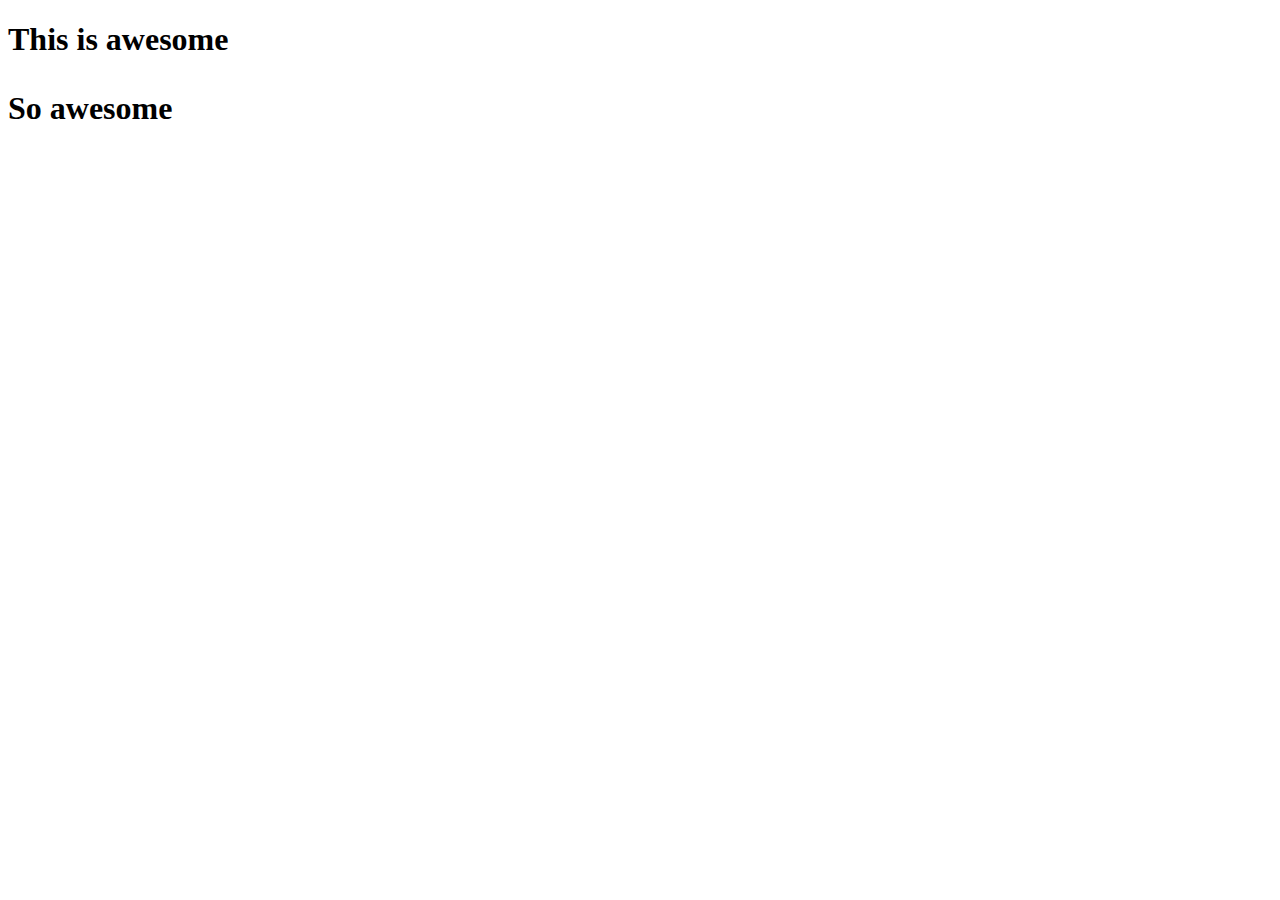
<file: index.html>
<!DOCTYPE html>
<html lang="en">
<head>
    <meta charset="UTF-8">
    <meta http-equiv="X-UA-Compatible" content="IE=edge">
    <meta name="viewport" content="width=device-width, initial-scale=1.0">
    <title>Document</title>
</head>
<body>
<h1> This is awesome
<p>So awesome</p>
</h1>
</body>
</html>
</file>
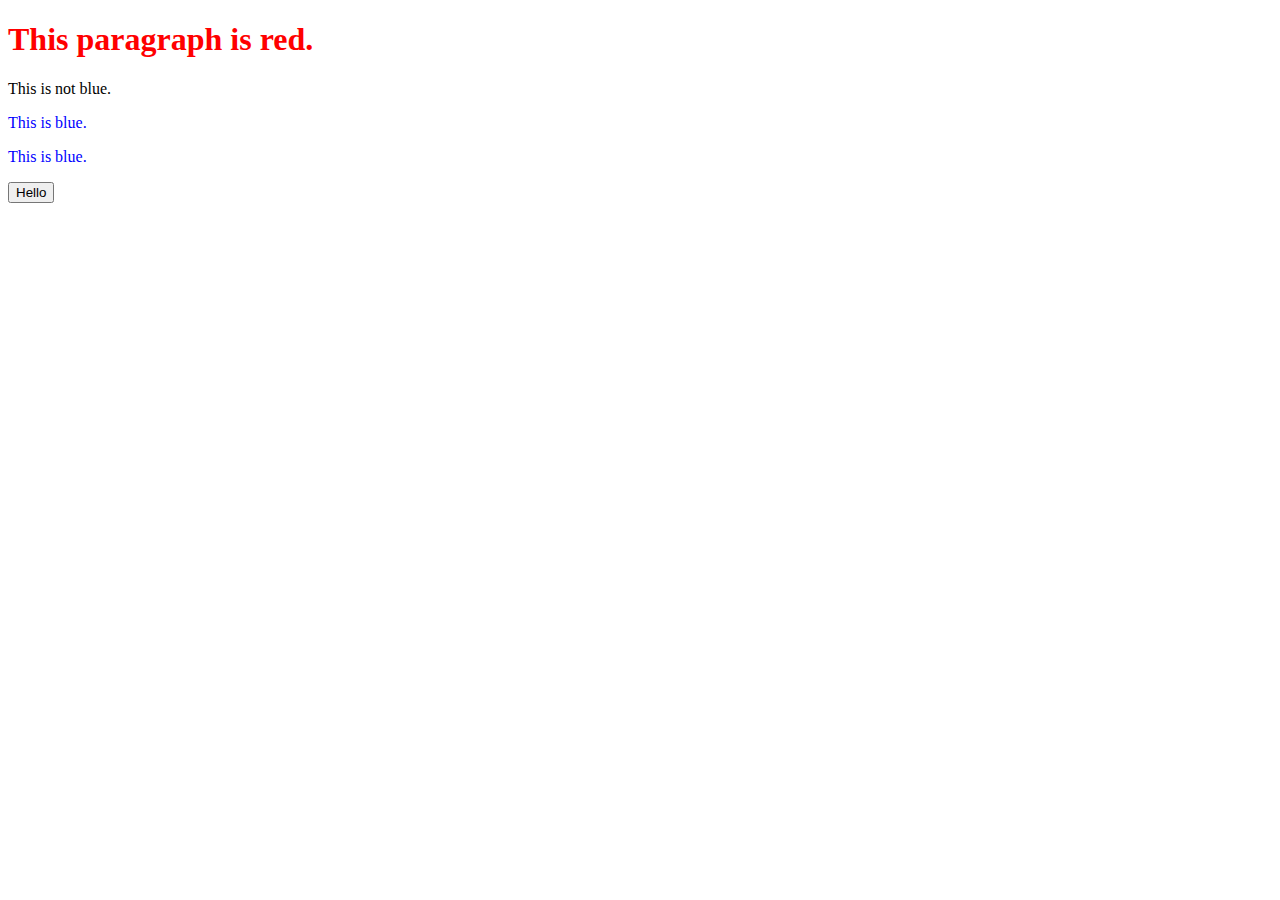
<file: 19.1-activities/03_Using_jQuery/solved/index.html>
<!DOCTYPE html>
<html>
  <head></head>
  <body>

    <h1>This paragraph is red.</h1>

    <p>This is not blue.</p>
    <p class="blue">This is blue.</p>
    <p class="blue">This is blue.</p>

    <button id="addMe">Goodbye</button>

    <!-- Add the script tag to jQuery below. -->
    <script src="https://code.jquery.com/jquery-3.4.1.min.js"></script>
    <script src="js/index.js"></script>
    
  </body>
</html>
</file>
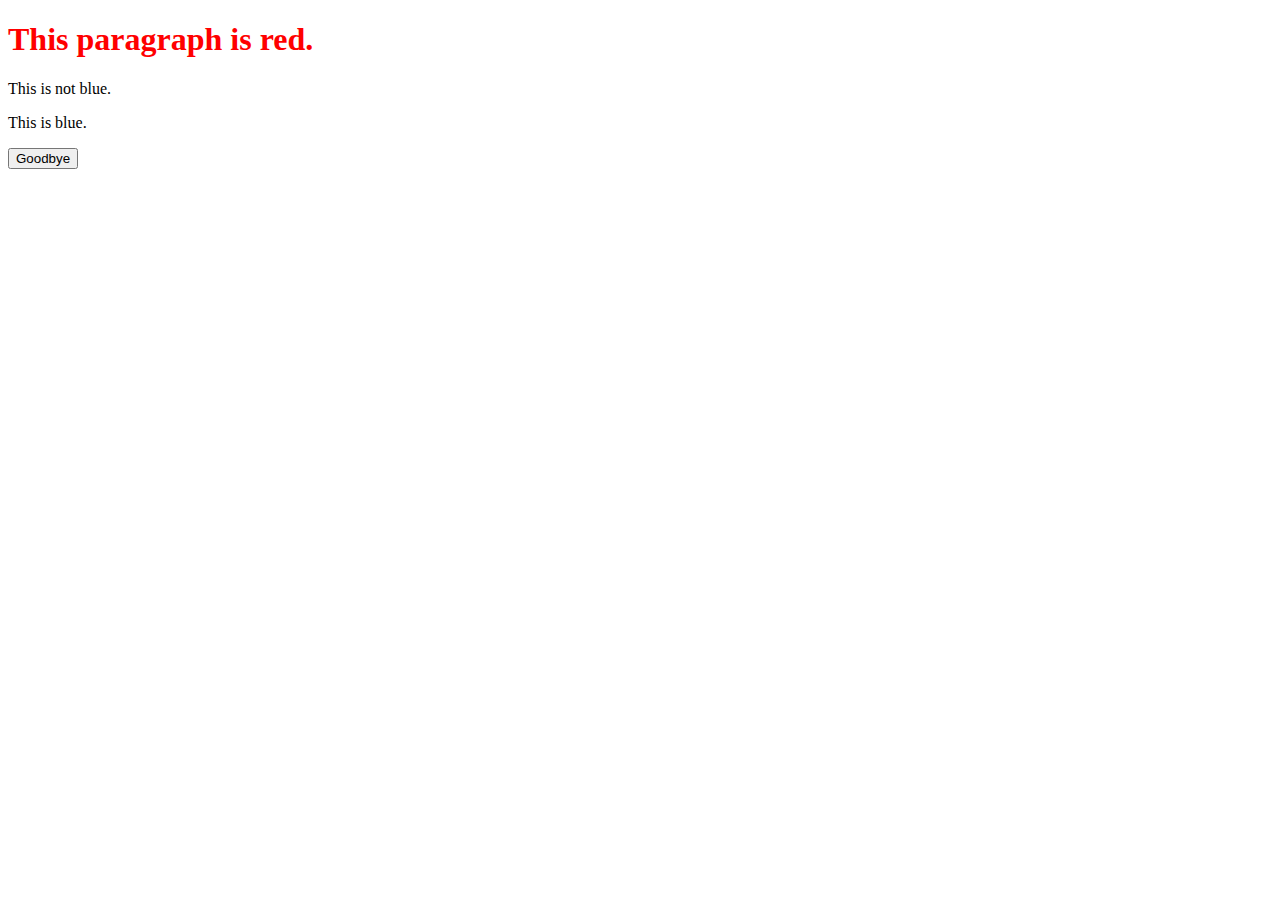
<file: 19.1-activities/03_Using_jQuery/unsolved/index.html>
<!DOCTYPE html>
<html>
  <head></head>
  <body>

    <h1>This paragraph is red.</h1>

    <p>This is not blue.</p>
    <p class="blue">This is blue.</p>

    <button id="addMe">Goodbye</button>

    <!-- Add the script tag to jQuery below. -->
    <script src="https://code.jquery.com/jquery-3.4.1.min.js"></script>
    <script src="js/index.js"></script>
    
  </body>
</html>
</file>
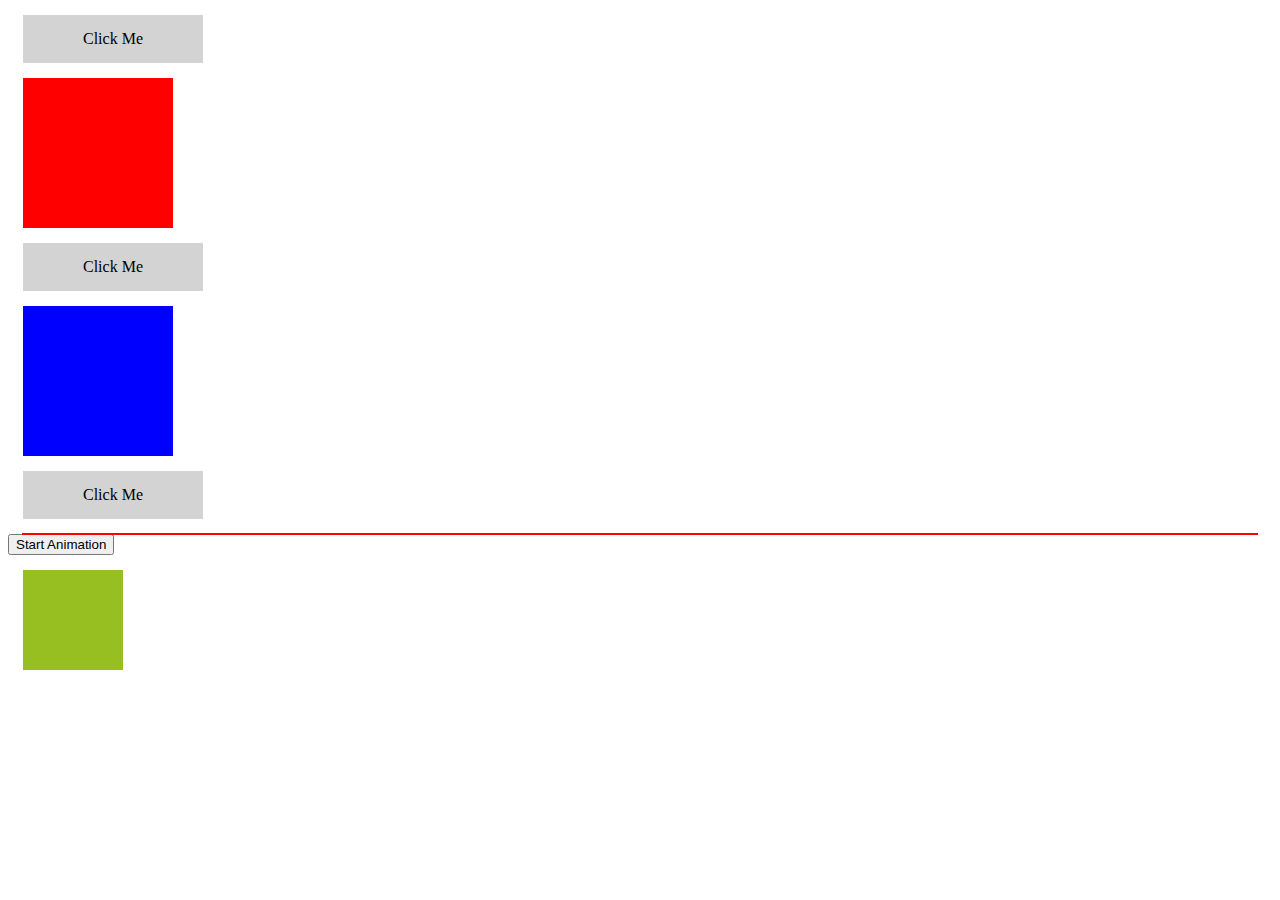
<file: 19.1-activities/04_on_function/solved/index.html>
<!DOCTYPE html>
<html>
<head>
  <link href="css/index.css" rel="stylesheet" type="text/css">
</head>
<body>
  <div class="button" id="button1">
    Click Me
  </div>
  <div class="hideMe"></div>

  <div class="button" id="button2">
    Click Me
  </div>
  <div class="cssChange"></div>

  <div class="button" id="button3">
    Click Me
  </div>
  <div class="appendMe"></div>

  <button> Start Animation </button>
  <div class="animate" style="background:#98bf21;height:100px;width:100px;position:absolute;"></div>


</body>
<script src="https://ajax.googleapis.com/ajax/libs/jquery/3.4.1/jquery.min.js"></script>
<script src="js/index.js"></script>
</html>
</file>
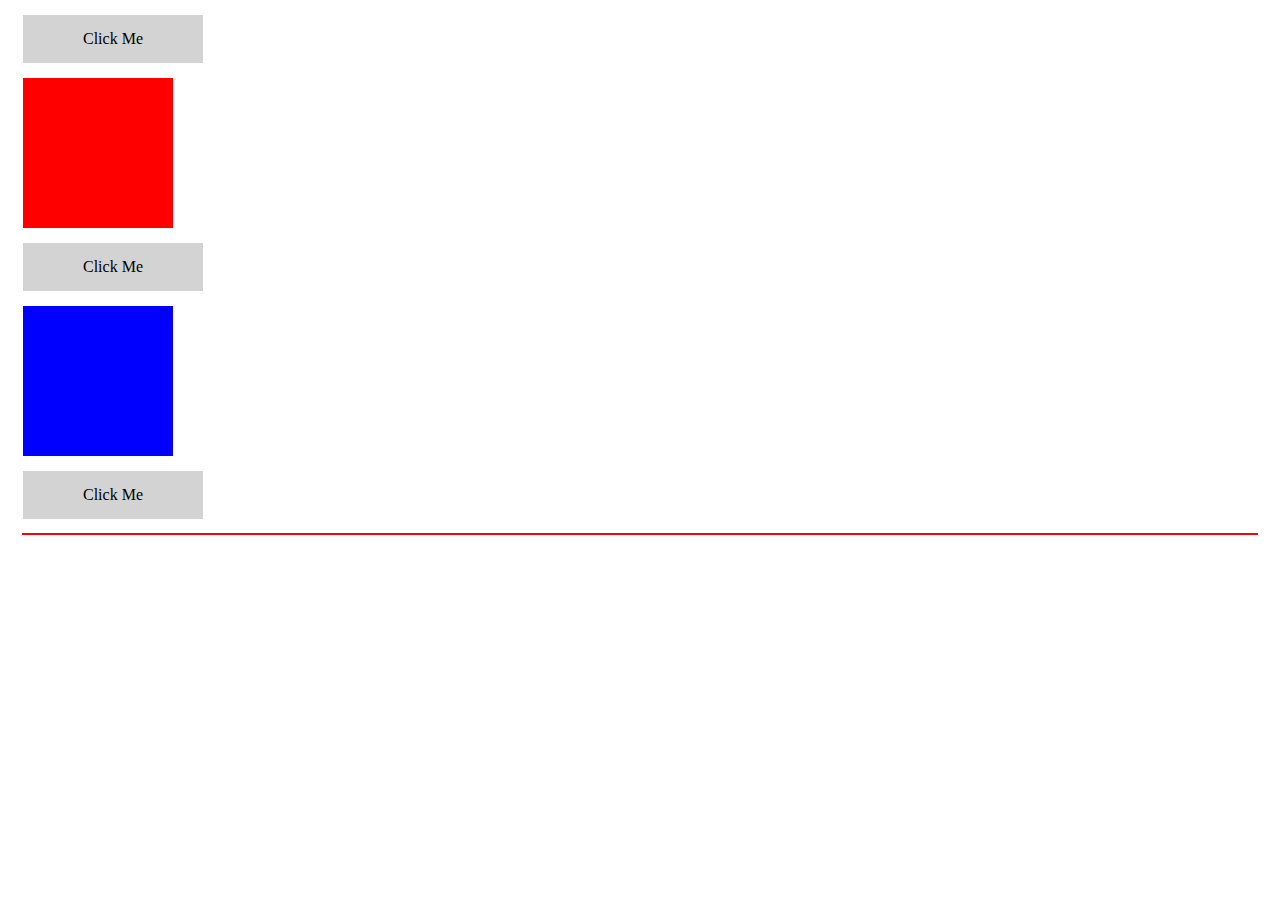
<file: 19.1-activities/04_on_function/unsolved/index.html>
<!DOCTYPE html>
<html>
<head>
  <link href="css/index.css" rel="stylesheet" type="text/css">
</head>
<body>
  <!-- Step 1:-->
  <div class="button" id="button1">
    Click Me
  </div>
  <div class="hideMe"></div>

<!-- Step 2:-->
  <div class="button" id="button2">
    Click Me
  </div>
  <div class="cssChange"></div>

<!-- Step 3:-->
  <div class="button" id="button3">
    Click Me
  </div>
  <div class="appendMe"></div>

</body>
<script src="https://ajax.googleapis.com/ajax/libs/jquery/3.4.1/jquery.min.js"></script>
<script src="js/index.js"></script>
</html>
</file>
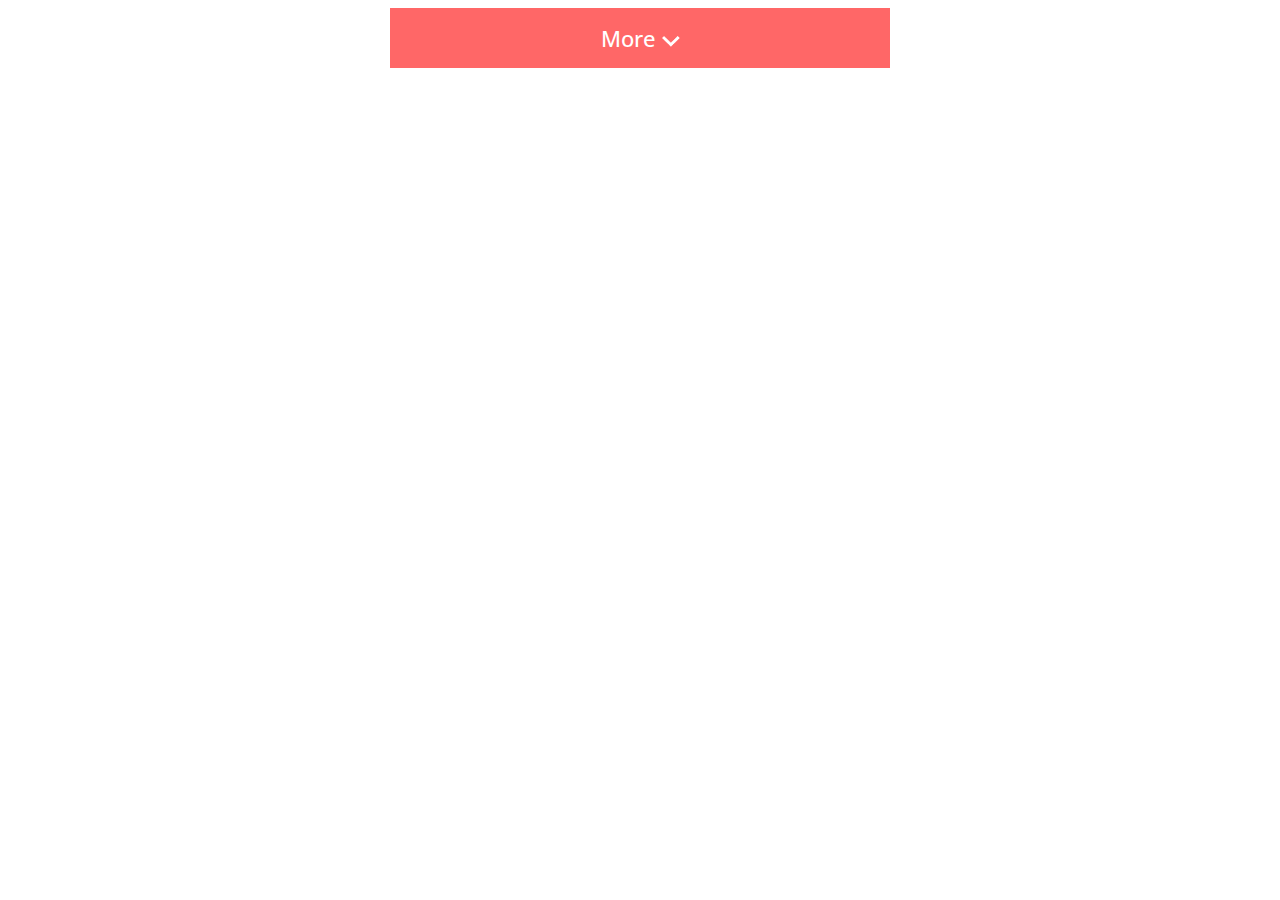
<file: 19.1-activities/05_Build_a_toggle/solved/index.html>
<!DOCTYPE html>
<html>
<head>
  <link href="css/style.css" type="text/css" rel="stylesheet">
  <link rel="stylesheet" type="text/css" href="https://fonts.googleapis.com/css?family=Open+Sans" />
</head>
<body>
  <div class="container">
    <div id="toggle">More <img src="images/downArrow.png"></div>
    <ul id="dropDown">
      <li>Item 1</li>
      <li>Item 2</li>
      <li>Item 3</li>
    </ul>
  </div>

  <script src="https://code.jquery.com/jquery-3.4.1.js"></script>
  <script src="js/index.js"></script>
</body>
</html>
</file>
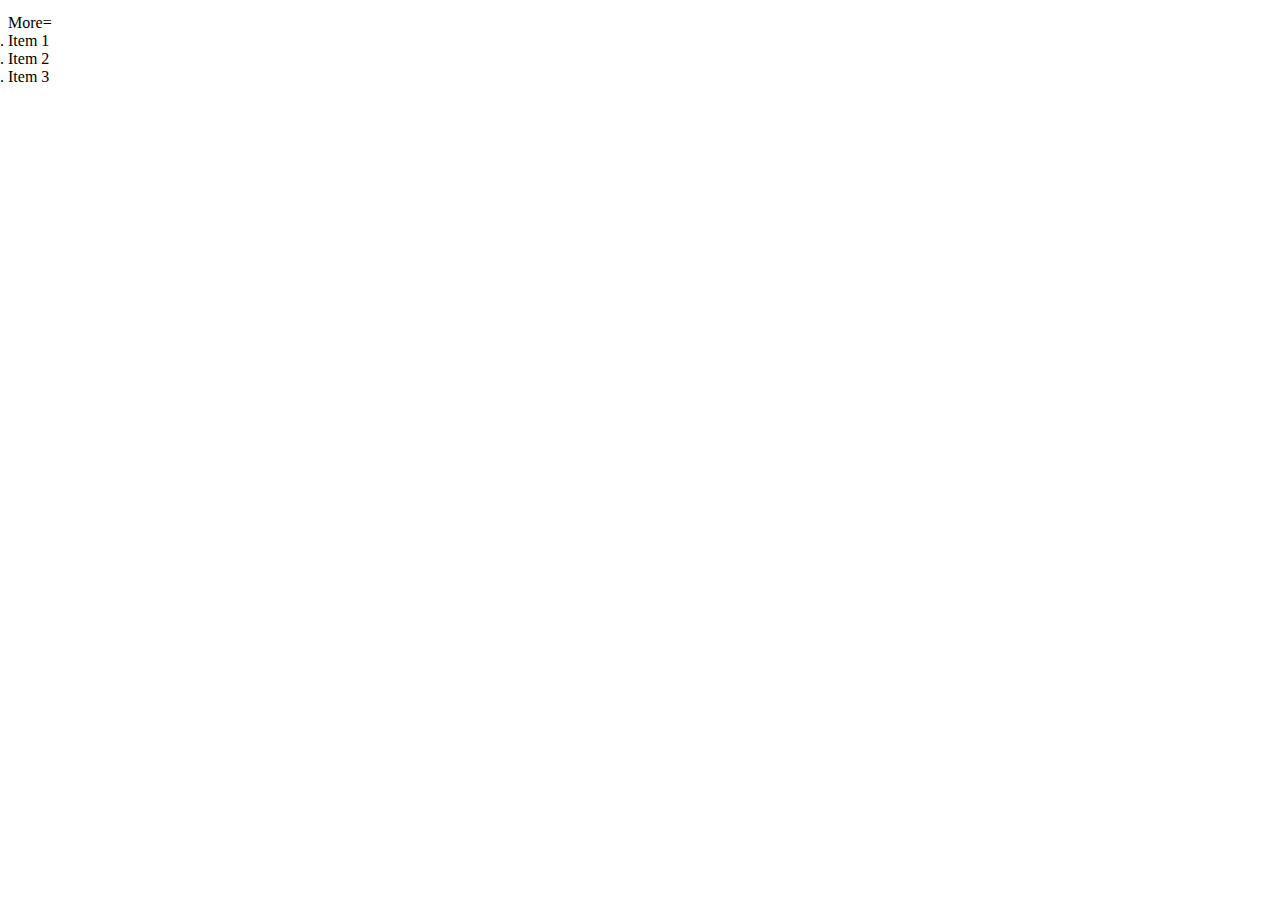
<file: 19.1-activities/05_Build_a_toggle/unsolved/index.html>
<!DOCTYPE html>
<html>
<head>
  <link href="css/style.css" type="text/css" rel="stylesheet">
  <link rel="stylesheet" type="text/css" href="https://fonts.googleapis.com/css?family=Open+Sans" />
</head>
<body>

    <!-- Add HTML structure Here -->
  <div class="container">
    <div id="toggle"> More=<img src="images/downArrow.png"></div>
    <ul class="container">
      <li>Item 1</li>
      <li>Item 2</li>
      <li>Item 3</li>
    </ul>
  </div>
    <script src="https://code.jquery.com/jquery-3.4.1.js"></script>
    <script src="js/index.js"></script>  
</body>
</html>
</file>
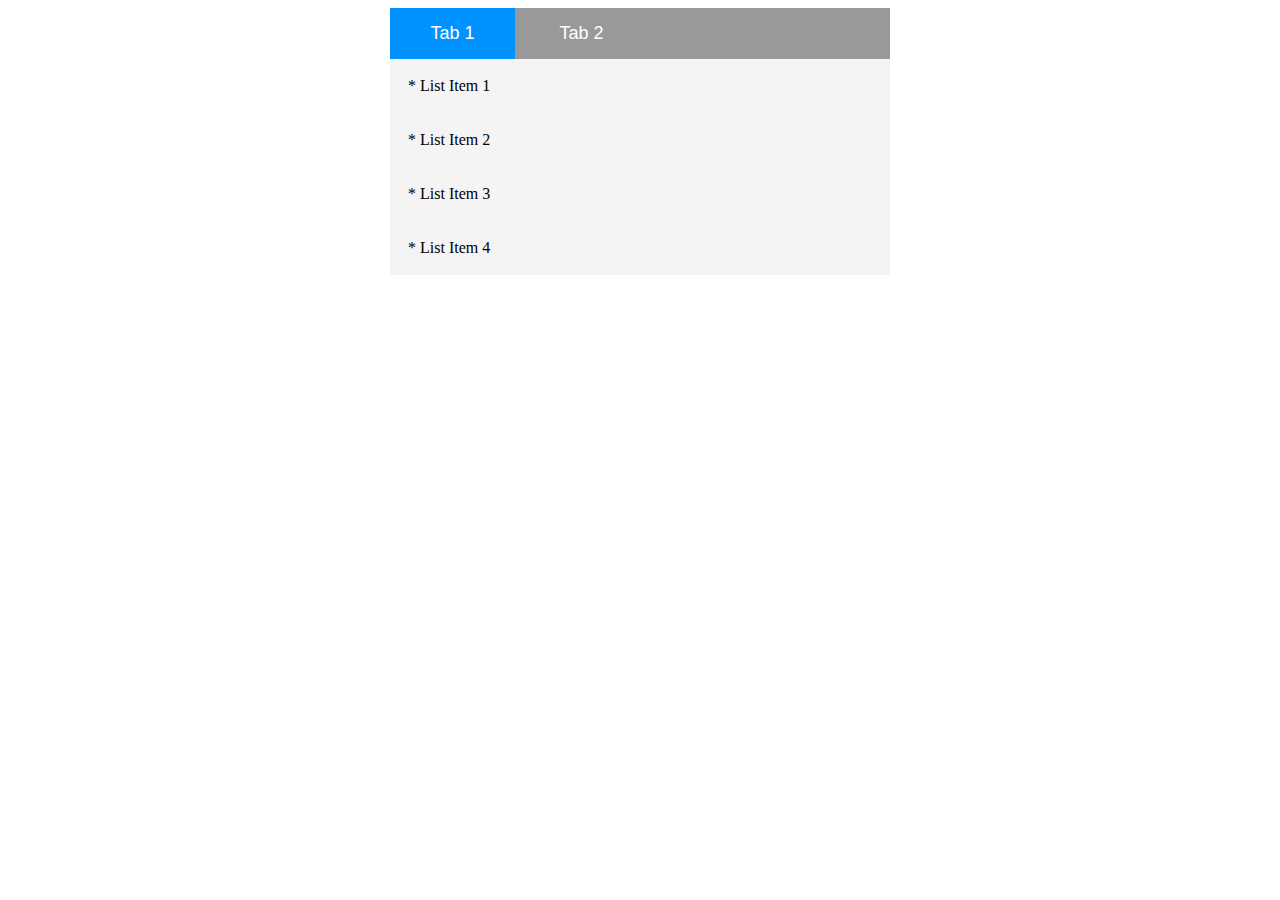
<file: Copy of 19.2-activities/01_Conditionals/solved/index.html>
<!DOCTYPE html>
<html>
<head>
  <link href="css/index.css" rel="stylesheet" type="text/css">
</head>
<body>
  <div class="tabContainer">
    <div class="tabBar">
      <div class="tab tab1 active">Tab 1</div>
      <div class="tab tab2">Tab 2</div>
    </div>
    <div class="grid" id="tabContent1">
      <div class="listItem">* List Item 1</div>
      <div class="listItem">* List Item 2</div>
      <div class="listItem">* List Item 3</div>
      <div class="listItem">* List Item 4</div>
    </div>
    <div class="grid" id="tabContent2">
      <div class="listItem">* List Item 5</div>
      <div class="listItem">* List Item 6</div>
      <div class="listItem">* List Item 7</div>
      <div class="listItem">* List Item 8</div>
    </div>
  </div>
</body>
<script src="https://ajax.googleapis.com/ajax/libs/jquery/3.4.1/jquery.min.js"></script>
<script src="js/index.js"></script>
</html>
</file>
<file: 19.1-activities/04_on_function/solved/css/index.css>
div {
  margin: 15px;
}
.button {
  background-color: lightGrey;
  padding: 15px;
  cursor: pointer;
  text-align:center;
  max-width: 150px;
}
.hideMe {
 background-color: red;
 height: 150px;
 width: 150px;
}
.cssChange {
  background-color: blue;
  height: 150px;
  width: 150px;
}
.appendMe {
  outline: 1px solid red;
}
.child {
  background-color: grey;
  text-align: center;
}
</file>
<file: 19.1-activities/04_on_function/unsolved/css/index.css>
div {
  margin: 15px;
}
.button {
  background-color: lightGrey;
  padding: 15px;
  cursor: pointer;
  text-align:center;
  max-width: 150px;
}
.hideMe {
 background-color: red;
 height: 150px;
 width: 150px;
}
.cssChange {
  background-color: blue;
  height: 150px;
  width: 150px;
}
.appendMe {
  outline: 1px solid red;
}
.child {
  background-color: grey;
  text-align: center;
}
</file>
<file: 19.1-activities/05_Build_a_toggle/solved/css/style.css>
.container {
  width: 500px;
  margin: 0 auto;
  text-align: center;
  font-size: 22px;
  font-family: "Open Sans", helvetica, sans-serif;
}
#dropDown {
  display: none;
}
#toggle {
  background-color: #FF6767;
  padding: 15px;
  color: white;
  font-weight: 500;
  cursor: pointer; 
}

ul {
  margin:0;
  padding: 0;
  list-style-type:none;
}
li {
  margin:0;
  padding: 15px;
  border: 1px solid black;
}
img {
  width: 18px;
}
</file>
<file: 19.1-activities/05_Build_a_toggle/unsolved/css/style.css>
/* Style your dropdown below! */
.container {
    margin: 0%;
    padding: 0%;
    list-style-type: no-list-style-type;
    height: 50px;
    width: 80px;
    
}
</file>
<file: Copy of 19.2-activities/01_Conditionals/solved/css/index.css>
.tabContainer {
  max-width: 500px;
  background-color: #F4F4F4;
  margin: 0 auto;
}
.tab {
  display:inline-block;
  padding: 15px 25px;
  width: 75px;
  text-align: center;
  color: white;
  font-size: 18px;
  font-family: arial, helvetica;
  cursor: pointer;
}
.tabBar {
  background-color: #999999;
}
.tab1 {

}
.tab2 {

}
.active {
  background-color: #0092FF;
}
#tabContent1{

}
#tabContent2 {
  display:none;
}
.grid {

}
.listItem {
  padding: 18px;
}
</file>
